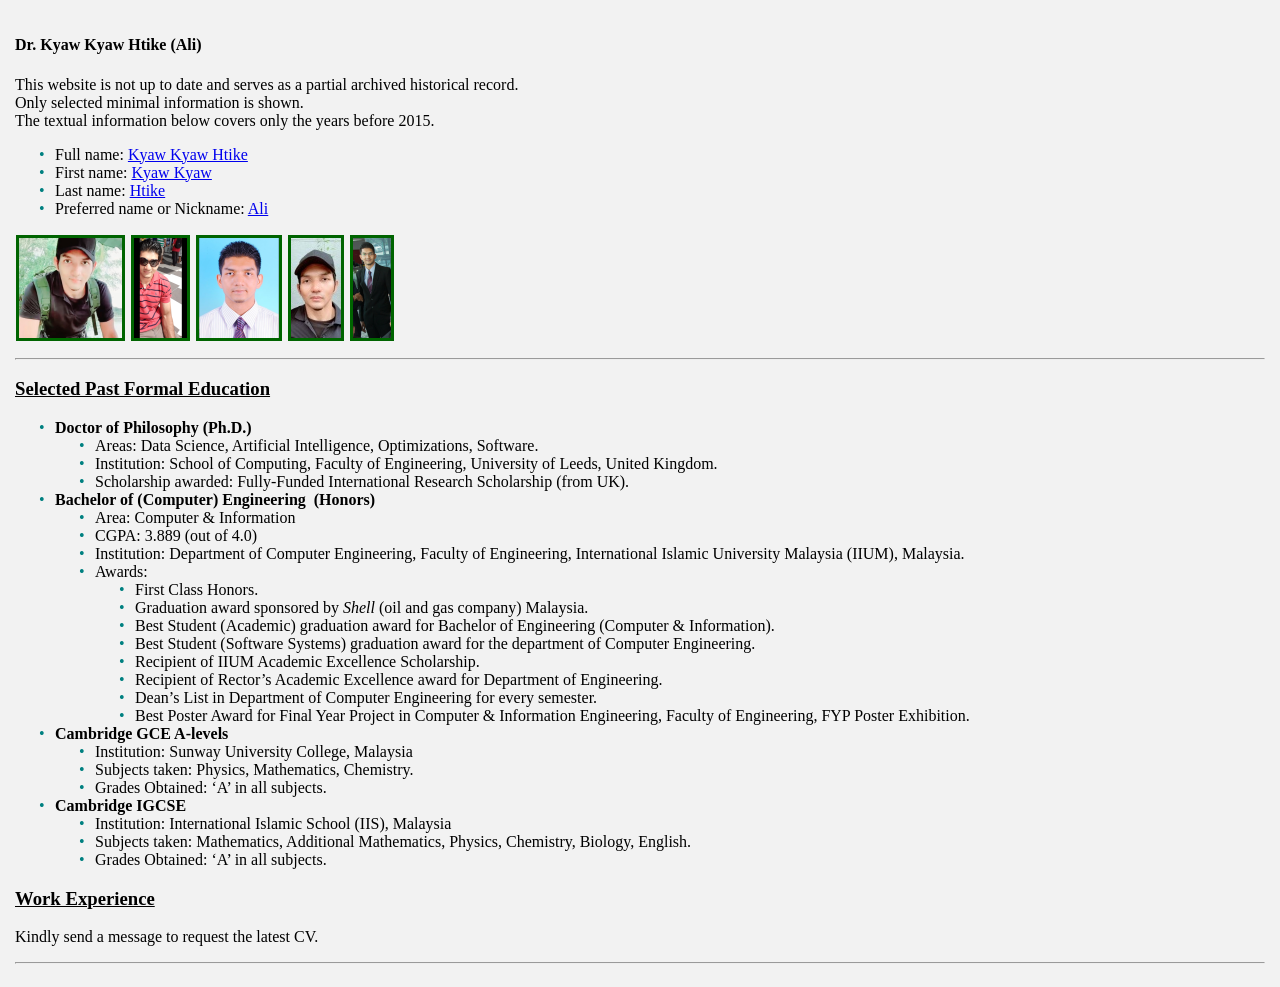
<file: index.html>
<!DOCTYPE html>
<html lang="en">

<head> 
<meta charset="utf-8">
<meta name="description" content="Dr. Kyaw Kyaw Htike (Ali)">
<meta name="keywords" content="Dr. Kyaw Kyaw Htike (Ali), Kyaw Kyaw Htike (Ali), kyaw kyaw htike (ali), kyaw kyaw htike, kyaw, kyaw kyaw, ali kyaw, ali htike, kyaw kyaw htike @ ali, Dr. Kyaw Kyaw Htike @ Ali Abdul Ghafur, Kyaw Kyaw Htike @ Ali Abdul Ghafur, ali abdul ghafur, ali, kyaw ali, kyaw htike">
<meta name="author" content="Dr. Kyaw Kyaw Htike (Ali)">
<!-- <meta name="viewport" content="width=device-width, initial-scale=1, maximum-scale=1, minimum-scale=1, user-scalable=no"/> -->
<meta name="viewport" content="width=device-width, initial-scale=1">
<meta name="google-site-verification" content="thpvAozb0SVJbCjXnMWeZOHb-wgtL_r1iQC6AAhErAg" />
<title>Dr. Kyaw Kyaw Htike (Ali)</title>

<style>
u {
  text-decoration: underline; 
  text-decoration-color: teal; 
  text-decoration-thickness: 2px;
}
h2 {
text-decoration: underline;
}
h3 {
text-decoration: underline;
}
img {
  border: 3px solid darkgreen;
  vertical-align: middle;
  margin: 1px 1px;
}
body {
  padding-top: 7px;
  padding-bottom: 7px;
  padding-left: 7px;
  padding-right: 7px;
  background-color: #F2F2F2;
}
ul {list-style: none}
li::before {content: "•"; color: teal; display: inline-block; width: 1em; margin-left: -1em;}

.cppWebAssembly {
            background-color: black;
            margin: 0px;
            border: 0;
            width: 100%;
            height: 100%;
            overflow: hidden;
            display: block;
            image-rendering: optimizeSpeed;
            image-rendering: -moz-crisp-edges;
            image-rendering: -o-crisp-edges;
            image-rendering: -webkit-optimize-contrast;
            image-rendering: optimize-contrast;
            image-rendering: crisp-edges;
            image-rendering: pixelated;
            -ms-interpolation-mode: nearest-neighbor;
        }
</style>

</head>

<body>

<!-- <p><strong>Dr. Kyaw Kyaw Htike (Ali)</strong></p> -->
<h4>Dr. Kyaw Kyaw Htike (Ali)</h4>
<p>
This website is not up to date and serves as a partial archived historical record.<br>
Only selected minimal information is shown.<br>
The textual information below covers only the years before 2015.
</p>

<!-- <h3 id="name">Name</h3> -->
<!-- <p>Official:</p>
<ul>
  <li>Full: <a href="https://kyaw-kyaw-htike.github.io/" rel="noopener">Kyaw Kyaw Htike</a></li>
  <li>First: <a href="https://kyaw-kyaw-htike.github.io/" rel="noopener">Kyaw Kyaw</a></li>
  <li>Last: <a href="https://kyaw-kyaw-htike.github.io/" rel="noopener">Htike</a></li>
</ul>

<p>Unofficial:</p>
<ul>
  <li>Full: <a href="https://kyaw-kyaw-htike.github.io/" rel="noopener">Ali (bin) Abdul Ghafur</a></li>
  <li>Minimum: <a href="https://kyaw-kyaw-htike.github.io/" rel="noopener">Ali</a></li>
</ul> -->

<ul id="name">
  <li>Full name: <a href="https://kyaw-kyaw-htike.github.io/" rel="noopener">Kyaw Kyaw Htike</a></li>
  <li>First name: <a href="https://kyaw-kyaw-htike.github.io/" rel="noopener">Kyaw Kyaw</a></li>
  <li>Last name: <a href="https://kyaw-kyaw-htike.github.io/" rel="noopener">Htike</a></li>
  <li>Preferred name or Nickname: <a href="https://kyaw-kyaw-htike.github.io/" rel="noopener">Ali</a></li>  
</ul>

<!-- <h3 id="photo">Photo</h3> -->
   
<img id="photo" src="kyaw_kyaw_htike_pic1.png" height="100" alt="Kyaw Kyaw Htike pic1">
<img src="kyaw_kyaw_htike_pic2.png" height="100" alt="Kyaw Kyaw Htike pic2">
<img src="kyaw_kyaw_htike_pic3.png" height="100" alt="Kyaw Kyaw Htike pic3">
<img src="kyaw_kyaw_htike_pic6.jpg" height="100" alt="Kyaw Kyaw Htike pic6">
<img src="kyaw_kyaw_htike_pic7.png" height="100" alt="Kyaw Kyaw Htike pic7">

<p></p>
<hr>

<h3 id="Education" class="anchorHeader">Selected Past Formal Education</h3> 

<ul>
  <li><strong>Doctor of Philosophy (Ph.D.)</strong>
<ul>
  <li>Areas: Data Science, Artificial Intelligence, Optimizations, Software.</li>
  <li>Institution: School of Computing, Faculty of Engineering, University of Leeds, United Kingdom.</li>
  <li>Scholarship awarded: Fully-Funded International Research Scholarship (from UK).</li>
  <!-- <li>Thesis title: “<a href="http://etheses.whiterose.ac.uk/7290/" target="_blank" rel="noopener">Domain adaptation for pedestrian detection</a>”.</li> -->
  <!-- <li>Supervisor: Prof. Dr. <a href="https://scholar.google.com/citations?user=5VJ4YPQAAAAJ&amp;hl=en" target="_blank" rel="noopener">David C. Hogg</a> (Professor of Artificial Intelligence, and Pro-Vice-Chancellor for Research &amp; Innovation).</li>
  <li>Examiners:
<ul>
  <li>Prof. Dr. <a href="https://scholar.google.co.uk/citations?user=XKRrpuUAAAAJ" target="_blank" rel="noopener">James Ferryman</a>, University of Reading, UK.</li>
  <li>Dr. Andy Bulpitt, University of Leeds, UK.</li>
</ul> -->
</li>
</ul>
</li>
  <li><strong>Bachelor of (Computer) Engineering  (Honors)</strong>
<ul>
  <li>Area: Computer &amp; Information</li>
  <li>CGPA: 3.889 (out of 4.0)</li>
  <li>Institution: Department of Computer Engineering, Faculty of Engineering, International Islamic University Malaysia (IIUM), Malaysia.</li>
  <li>Awards:
<ul>
  <li>First Class Honors.</li>
  <li>Graduation award sponsored by <em>Shell</em> (oil and gas company) Malaysia.</li>
  <li>Best Student (Academic) graduation award for Bachelor of Engineering (Computer &amp; Information).</li>
  <li>Best Student (Software Systems) graduation award for the department of Computer Engineering.</li>
  <li>Recipient of IIUM Academic Excellence Scholarship.</li>
  <li>Recipient of Rector’s Academic Excellence award for Department of Engineering.</li>
  <li>Dean’s List in Department of Computer Engineering for every semester.</li>
  <li>Best Poster Award for Final Year Project in Computer &amp; Information Engineering, Faculty of Engineering, FYP Poster Exhibition.</li>
</ul>
</li>
</ul>
</li>
  <li><strong>Cambridge GCE A-levels</strong>
<ul>
  <li>Institution: Sunway University College, Malaysia</li>
  <li>Subjects taken: Physics, Mathematics, Chemistry.</li>
  <li>Grades Obtained: ‘A’ in all subjects.</li>
</ul>
</li>
  <li><strong>Cambridge IGCSE</strong>
<ul>
  <li>Institution: International Islamic School (IIS), Malaysia</li>
  <li>Subjects taken: Mathematics, Additional Mathematics, Physics, Chemistry, Biology, English.</li>
  <li>Grades Obtained: ‘A’ in all subjects.</li>
</ul>
</li>
  <!-- <li><strong>Professional Technologist</strong>
  <ul>
    <li><em>Ts.</em> or <em>P.Tech</em> title</li>
    <li>Malaysia Board of Technologists (MBOT) Malaysia</li>
    <li>He renewed for 3 years, after which he chose to not renew.</li>
  </ul>
  </li> -->
</ul>
  
<h3 id="WorkExperience" class="anchorHeader">Work Experience</h3> 

<p>Kindly send a message to request the latest CV.</p>

<!-- <ul>
  <li>Head of Data Science | Head of Data [Malaysia]</li>
 	<li>Chief Data Scientist [Malaysia / Singapore]</li>
 	<li>Chief Technology Officer (CTO) (Data Software Products & Services) [Malaysia / Singapore]</li>
 	<li>Head of R&amp;D Department (Data, Machine Learning, AI) [Malaysia / Singapore]</li>
 	<li>Senior Research Scientist (Data, Machine Learning, AI) [Malaysia]</li>
 	<li>Assistant Professor (Senior Lecturer) [Malaysia]</li>
 	<li>Research Fellow (Data Science, Machine Learning, AI) [United Kingdom]</li>
 	<li>Postgraduate Researcher (Data Science, Machine Learning, AI) [United Kingdom]</li>
 	<li>Co-Lecturer (Data Science, Machine Learning, AI) [United Kingdom]</li>
 	<li>Research Engineer (Data, Machine Learning, AI) [Malaysia]</li>
 	<li>Software Engineer [Malaysia]</li>
 	<li>Research Assistant (Computer/Electrical Engineering) [Malaysia]</li>
 	<li>Tutor (Computer Engineering) [Malaysia]</li>
 	<li>Grader (Computer Engineering) [Malaysia]</li>
</ul> -->

<script>
document.addEventListener('contextmenu', event => event.preventDefault());
</script>

<hr>
<!-- <h1 id="DataVisualization" class="anchorHeader">Selected Data Visualizations</h1>    -->

<!-- <canvas class="cppWebAssembly" id="canvas" oncontextmenu="event.preventDefault()"></canvas>
<script type='text/javascript'>
  var Module = {
    preRun: [],
    postRun: [],
    print: (function() {
        return function(text) {
            text = Array.prototype.slice.call(arguments).join(' ');
            console.log(text);
        };
    })(),
    printErr: function(text) {
        text = Array.prototype.slice.call(arguments).join(' ');
        console.error(text);
    },
    canvas: (function() {
        var canvas = document.getElementById('canvas');
        //canvas.addEventListener("webglcontextlost", function(e) { alert('FIXME: WebGL context lost, please reload the page'); e.preventDefault(); }, false);
        return canvas;
    })(),
    setStatus: function(text) {
        console.log("status: " + text);
    },
    monitorRunDependencies: function(left) {
        // no run dependencies to log
    }
  };
  window.onerror = function() {
    console.log("onerror: " + event);
  };
</script>
<script async type="text/javascript" src="index.js"></script> -->

</body>

</html>
</file>
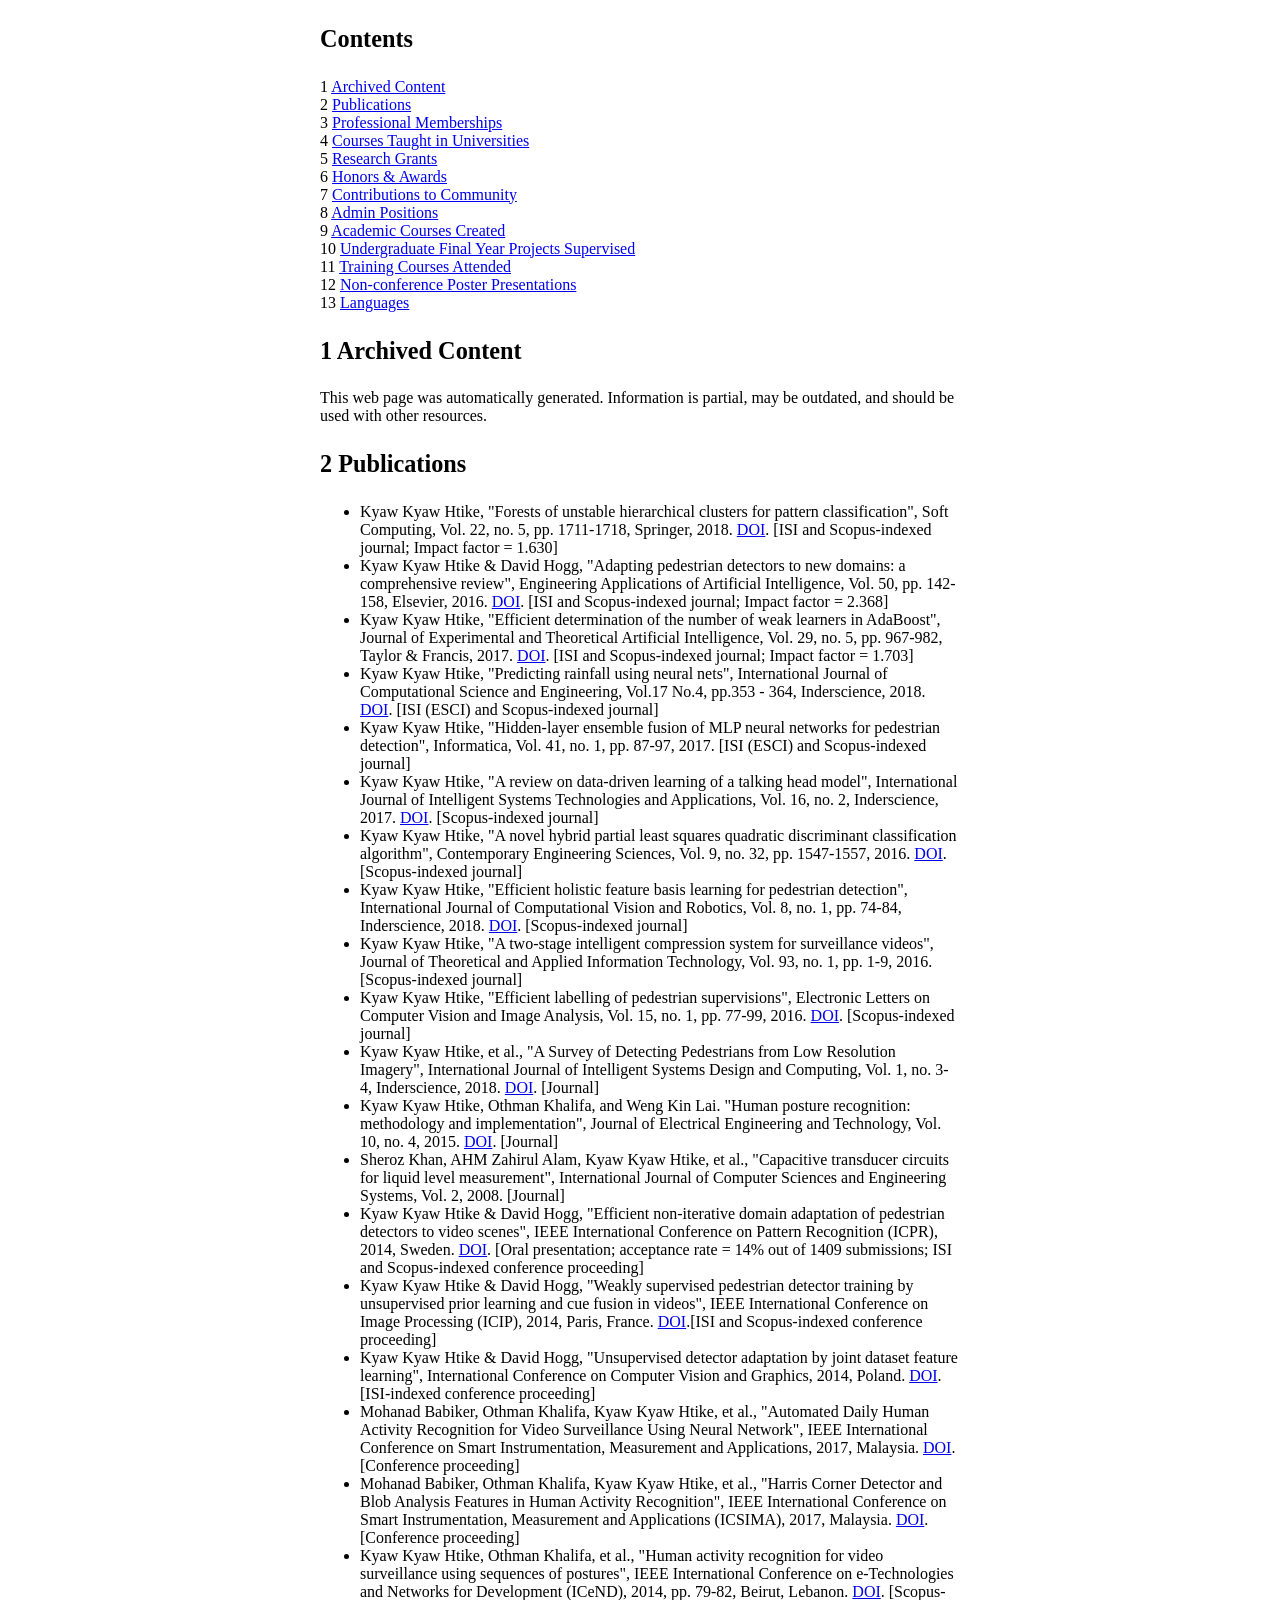
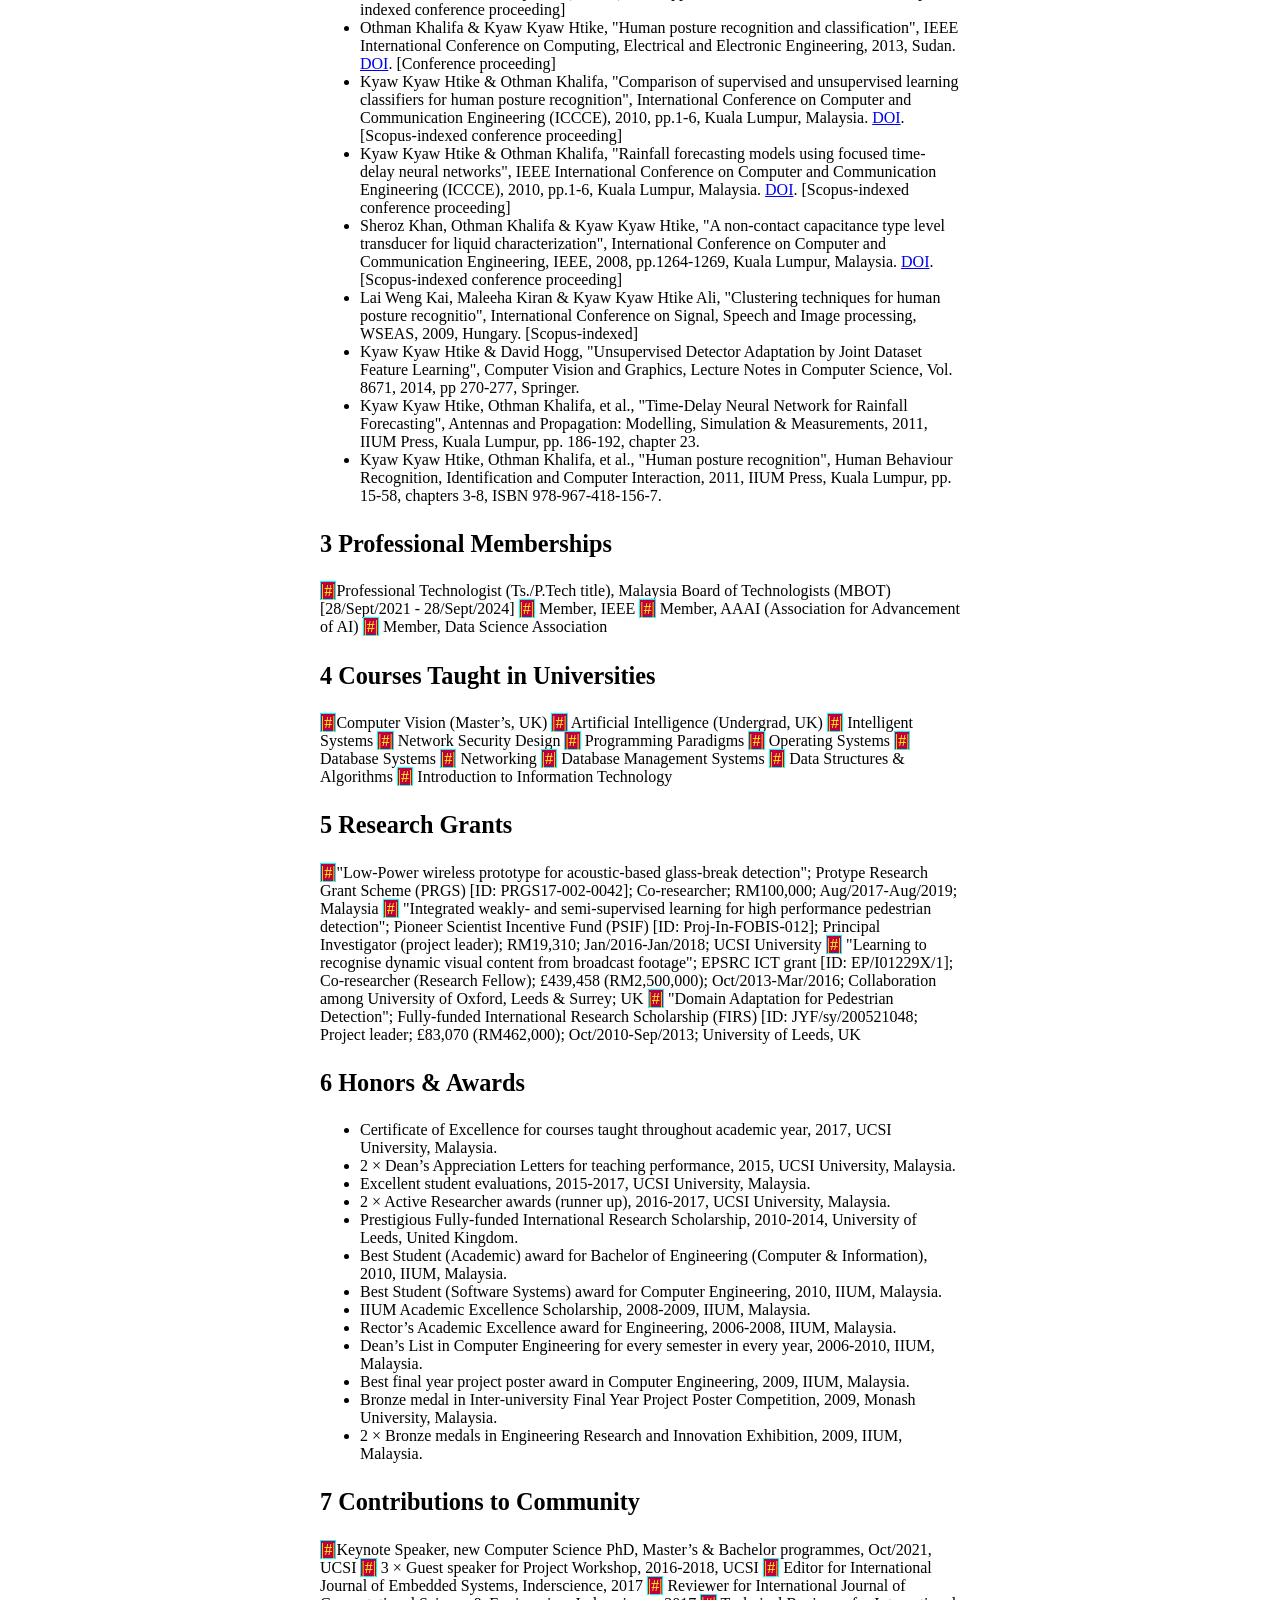
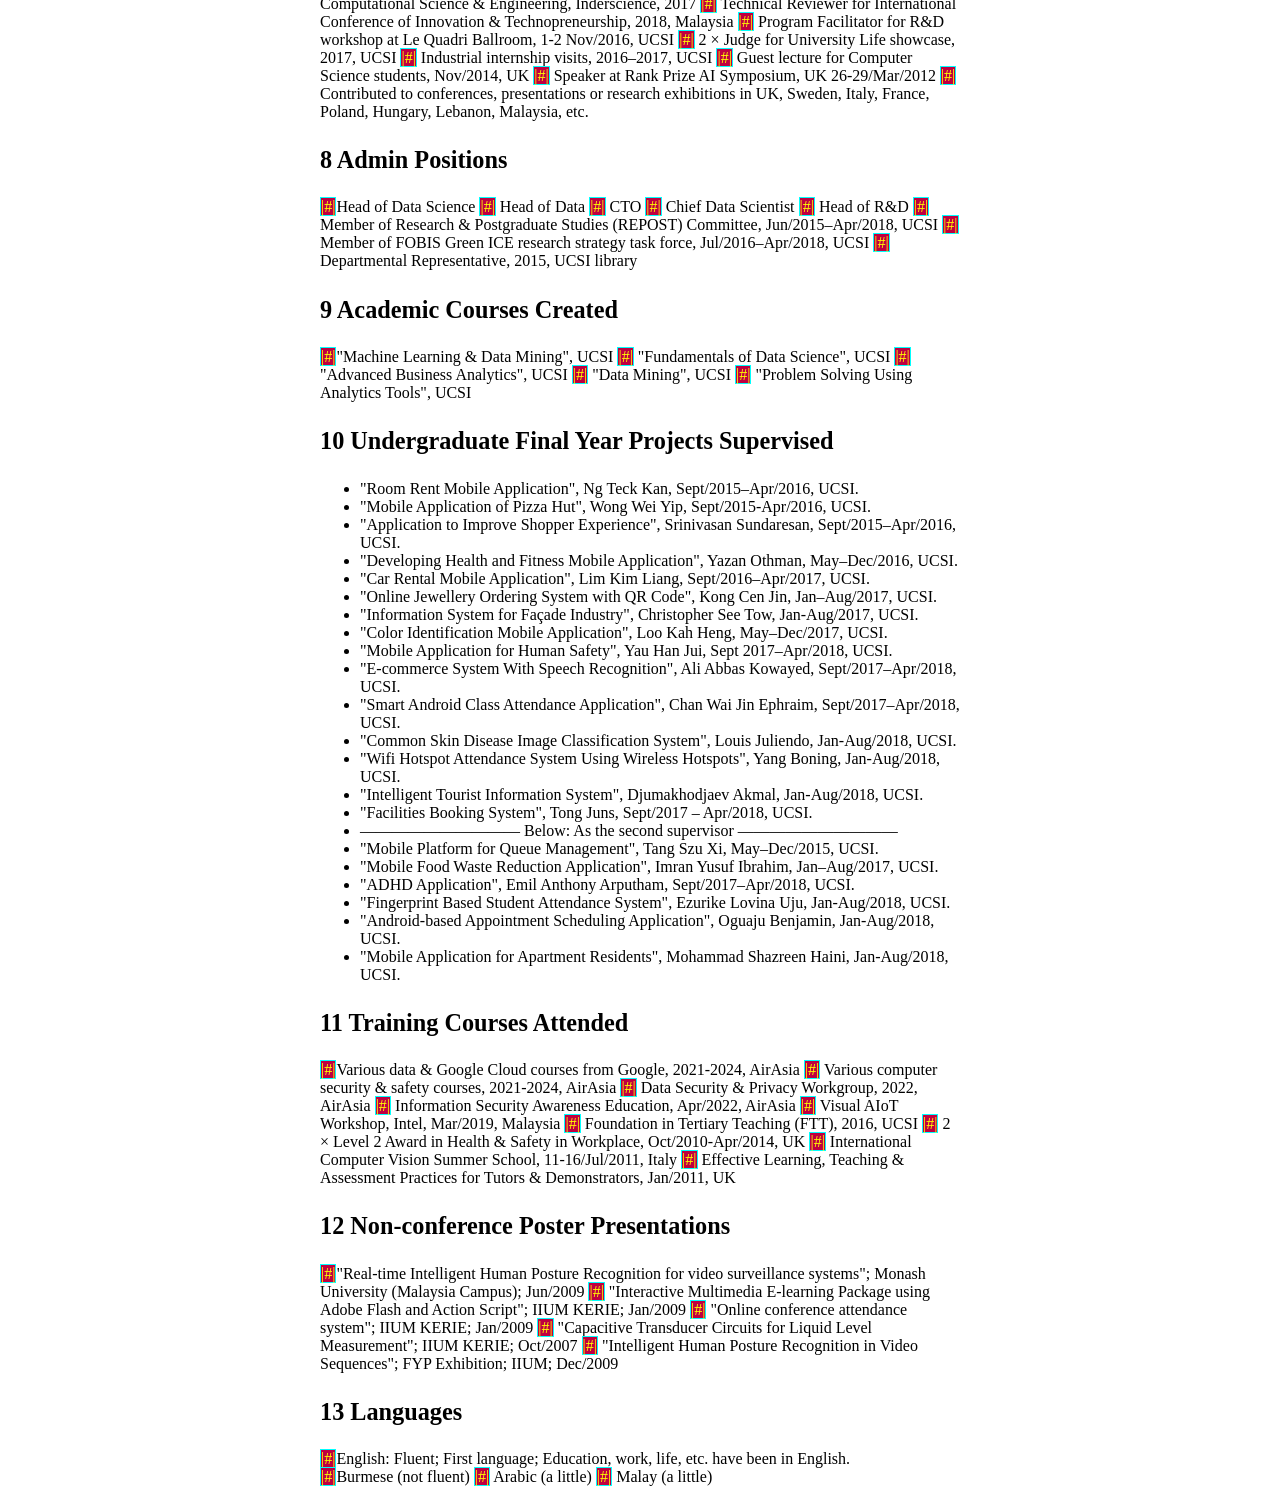
<file: cvext.html>
<!DOCTYPE html> 
<html lang='en-US' xml:lang='en-US'> 
<head><title></title> 
<meta charset='utf-8' /> 
<meta content='TeX4ht (https://tug.org/tex4ht/)' name='generator' /> 
<meta content='width=device-width,initial-scale=1' name='viewport' /> 
<style type='text/css'>
<!--   
/* start css.sty */
p{margin-top:0;margin-bottom:0}
p.indent{text-indent:0;}
p + p{margin-top:1em;}
p + div, p + pre {margin-top:1em;}
div + p, pre + p {margin-top:1em;}
a { overflow-wrap: break-word; word-wrap: break-word; word-break: break-word; hyphens: auto; }
@media print {div.crosslinks {visibility:hidden;}}
table.tabular{border-collapse: collapse; border-spacing: 0;}
a img { border-top: 0; border-left: 0; border-right: 0; }
center { margin-top:1em; margin-bottom:1em; }
td center { margin-top:0em; margin-bottom:0em; }
.Canvas { position:relative; }
img.math{vertical-align:middle;}
div.par-math-display, div.math-display{text-align:center;}
body{ margin:1em auto; max-width:80ch; padding:0 .62em; }
h1,h2,h3,h4,h5 { line-height:1.2; }
@media print{ body{ max-width:none } }
.partHead, .likepartHead { font-size: 2em; }
.chapterHead, .likechapterHead { font-size: 1.7411em; }
.sectionHead, .likesectionHead { font-size: 1.5157em; }
.subsectionHead, .likesubsectionHead { font-size: 1.3195em; }
.subsubsectionHead, .likesubsubsectionHead { font-size: 1.1487em; }
 @media (prefers-color-scheme: dark) { img[src^="2025010901_CV_DrKyawKyaw_extWeb"]{filter: invert(1); } } 
li p.indent { text-indent: 0em }
li p:first-child{ margin-top:0em; }
li p:last-child, li div:last-child { margin-bottom:0.5em; }
li p:first-child{ margin-bottom:0; }
li p~ul:last-child, li p~ol:last-child{ margin-bottom:0.5em; }
.enumerate1 {list-style-type:decimal;}
.enumerate2 {list-style-type:lower-alpha;}
.enumerate3 {list-style-type:lower-roman;}
.enumerate4 {list-style-type:upper-alpha;}
div.newtheorem { margin-bottom: 2em; margin-top: 2em;}
div.newtheorem .head{font-weight: bold;}
.obeylines-h,.obeylines-v {white-space: nowrap; }
div.obeylines-v p { margin-top:0; margin-bottom:0; }
.overline{ text-decoration:overline; }
.overline img{ border-top: 1px solid black; }
td.displaylines {text-align:center; white-space:nowrap;}
.centerline {text-align:center;}
.rightline {text-align:right;}
pre.verbatim {font-family: monospace,monospace; text-align:left; clear:both; }
.fbox {padding-left:3.0pt; padding-right:3.0pt; text-indent:0pt; border:solid black 0.4pt; }
div.fbox {display:table}
div.center div.fbox {text-align:center; clear:both; padding-left:3.0pt; padding-right:3.0pt; text-indent:0pt; border:solid black 0.4pt; }
div.minipage{width:100%;}
div.center, div.center div.center {text-align: center; margin-left:1em; margin-right:1em;}
div.center div {text-align: left;}
div.flushright, div.flushright div.flushright {text-align: right;}
div.flushright div {text-align: left;}
div.flushleft {text-align: left;}
.underline{ text-decoration:underline; }
.underline img{ border-bottom: 1px solid black; margin-bottom:1pt; }
.framebox-c, .framebox-l, .framebox-r { padding-left:3.0pt; padding-right:3.0pt; text-indent:0pt; border:solid black 0.4pt; }
.framebox-c {text-align:center;}
.framebox-l {text-align:left;}
.framebox-r {text-align:right;}
span.thank-mark{ vertical-align: super }
span.footnote-mark sup.textsuperscript, span.footnote-mark a sup.textsuperscript{ font-size:80%; }
div.tabular, div.center div.tabular {text-align: center; margin-top:0.5em; margin-bottom:0.5em; }
table.tabular td p{margin-top:0em;}
table.tabular {margin-left: auto; margin-right: auto;}
td p:first-child{ margin-top:0em; }
td p:last-child{ margin-bottom:0em; }
div.td00{ margin-left:0pt; margin-right:0pt; }
div.td01{ margin-left:0pt; margin-right:5pt; }
div.td10{ margin-left:5pt; margin-right:0pt; }
div.td11{ margin-left:5pt; margin-right:5pt; }
table[rules] {border-left:solid black 0.4pt; border-right:solid black 0.4pt; }
td.td00{ padding-left:0pt; padding-right:0pt; }
td.td01{ padding-left:0pt; padding-right:5pt; }
td.td10{ padding-left:5pt; padding-right:0pt; }
td.td11{ padding-left:5pt; padding-right:5pt; }
table[rules] {border-left:solid black 0.4pt; border-right:solid black 0.4pt; }
.hline hr, .cline hr{ height : 0px; margin:0px; }
.hline td, .cline td{ padding: 0; }
.hline hr, .cline hr{border:none;border-top:1px solid black;}
.hline {border-top: 1px solid black;}
.hline + .vspace:last-child{display:none;}
.hline:first-child{border-bottom:1px solid black;border-top:none;}
.tabbing-right {text-align:right;}
div.float, div.figure {margin-left: auto; margin-right: auto;}
div.float img {text-align:center;}
div.figure img {text-align:center;}
.marginpar,.reversemarginpar {width:20%; float:right; text-align:left; margin-left:auto; margin-top:0.5em; font-size:85%; text-decoration:underline;}
.marginpar p,.reversemarginpar p{margin-top:0.4em; margin-bottom:0.4em;}
.reversemarginpar{float:left;}
table.equation {width:100%;}
.equation td{text-align:center; }
td.equation { margin-top:1em; margin-bottom:1em; } 
td.equation-label { width:5%; text-align:center; }
td.eqnarray4 { width:5%; white-space: normal; }
td.eqnarray2 { width:5%; }
table.eqnarray-star, table.eqnarray {width:100%;}
div.eqnarray{text-align:center;}
div.array {text-align:center;}
div.pmatrix {text-align:center;}
table.pmatrix {width:100%;}
span.pmatrix img{vertical-align:middle;}
div.pmatrix {text-align:center;}
table.pmatrix {width:100%;}
span.bar-css {text-decoration:overline;}
img.cdots{vertical-align:middle;}
.partToc a, .partToc, .likepartToc a, .likepartToc {line-height: 200%; font-weight:bold; font-size:110%;}
.index-item, .index-subitem, .index-subsubitem {display:block}
div.caption {text-indent:-2em; margin-left:3em; margin-right:1em; text-align:left;}
div.caption span.id{font-weight: bold; white-space: nowrap; }
h1.partHead{text-align: center}
p.bibitem { text-indent: -2em; margin-left: 2em; margin-top:0.6em; margin-bottom:0.6em; }
p.bibitem-p { text-indent: 0em; margin-left: 2em; margin-top:0.6em; margin-bottom:0.6em; }
.subsubsectionHead, .likesubsubsectionHead { font-size: 1em; }
.paragraphHead, .likeparagraphHead { margin-top:2em; font-weight: bold;}
.subparagraphHead, .likesubparagraphHead { font-weight: bold;}
.verse{white-space:nowrap; margin-left:2em}
div.maketitle {text-align:center;}
h2.titleHead{text-align:center;}
div.maketitle{ margin-bottom: 2em; }
div.author, div.date {text-align:center;}
div.thanks{text-align:left; margin-left:10%; font-size:85%; font-style:italic; }
div.author{white-space: nowrap;}
div.abstract p {margin-left:5%; margin-right:5%;}
div.abstract {width:100%;}
.abstracttitle{text-align:center;margin-bottom:1em;}
.subsectionToc, .likesubsectionToc {margin-left:1em;}
.subsubsectionToc, .likesubsubsectionToc {margin-left:2em;}
.paragraphToc, .likeparagraphToc {margin-left:3em;}
.subparagraphToc, .likesubparagraphToc {margin-left:4em;}
figure.float, div.figure {margin-left: auto; margin-right: auto;}
figure.figure {text-align:center;}
figcaption.caption {text-indent:-2em; margin-left:3em; margin-right:1em; text-align:center;}
figcaption.caption span.id{font-weight: bold; white-space: nowrap; }
p + figcaption, img + figcaption{margin-top: 1em;}
.abstract{margin:1em;}
dl.enumerate-enumitem{display:grid; grid-template-columns: 3ch 1fr; align-items: top; row-gap:1ch;}
div.tabular, div.center div.tabular {text-align: center; margin-top:0.5em; margin-bottom:0.5em; }
table.tabular td p{margin-top:0em;}
table.tabular {margin-left: auto; margin-right: auto;}
td p:first-child{ margin-top:0em; }
td p:last-child{ margin-bottom:0em; }
div.td00{ margin-left:0pt; margin-right:0pt; }
div.td01{ margin-left:0pt; margin-right:5pt; }
div.td10{ margin-left:5pt; margin-right:0pt; }
div.td11{ margin-left:5pt; margin-right:5pt; }
table[rules] {border-left:solid black 0.4pt; border-right:solid black 0.4pt; }
td.td00{ padding-left:0pt; padding-right:0pt; }
td.td01{ padding-left:0pt; padding-right:5pt; }
td.td10{ padding-left:5pt; padding-right:0pt; }
td.td11{ padding-left:5pt; padding-right:5pt; }
table[rules] {border-left:solid black 0.4pt; border-right:solid black 0.4pt; }
.hline hr, .cline hr{ height : 0px; margin:0px; }
.hline td, .cline td{ padding: 0; }
.hline hr, .cline hr{border:none;border-top:1px solid black;}
.hline {border-top: 1px solid black;}
.hline + .vspace:last-child{display:none;}
.hline:first-child{border-bottom:1px solid black;border-top:none;}
div.array {text-align:center;}
.rotatebox{display: inline-block;}
#colorbox1{border: solid 1px #00FFFF;}
#colorbox1{background-color: #BF0040;}
span#textcolor2{color:#FFFF00}
#colorbox3{border: solid 1px #00FFFF;}
#colorbox3{background-color: #BF0040;}
span#textcolor4{color:#FFFF00}
#colorbox5{border: solid 1px #00FFFF;}
#colorbox5{background-color: #BF0040;}
span#textcolor6{color:#FFFF00}
#colorbox7{border: solid 1px #00FFFF;}
#colorbox7{background-color: #BF0040;}
span#textcolor8{color:#FFFF00}
#colorbox9{border: solid 1px #00FFFF;}
#colorbox9{background-color: #BF0040;}
span#textcolor10{color:#FFFF00}
#colorbox11{border: solid 1px #00FFFF;}
#colorbox11{background-color: #BF0040;}
span#textcolor12{color:#FFFF00}
#colorbox13{border: solid 1px #00FFFF;}
#colorbox13{background-color: #BF0040;}
span#textcolor14{color:#FFFF00}
#colorbox15{border: solid 1px #00FFFF;}
#colorbox15{background-color: #BF0040;}
span#textcolor16{color:#FFFF00}
#colorbox17{border: solid 1px #00FFFF;}
#colorbox17{background-color: #BF0040;}
span#textcolor18{color:#FFFF00}
#colorbox19{border: solid 1px #00FFFF;}
#colorbox19{background-color: #BF0040;}
span#textcolor20{color:#FFFF00}
#colorbox21{border: solid 1px #00FFFF;}
#colorbox21{background-color: #BF0040;}
span#textcolor22{color:#FFFF00}
#colorbox23{border: solid 1px #00FFFF;}
#colorbox23{background-color: #BF0040;}
span#textcolor24{color:#FFFF00}
#colorbox25{border: solid 1px #00FFFF;}
#colorbox25{background-color: #BF0040;}
span#textcolor26{color:#FFFF00}
#colorbox27{border: solid 1px #00FFFF;}
#colorbox27{background-color: #BF0040;}
span#textcolor28{color:#FFFF00}
#colorbox29{border: solid 1px #00FFFF;}
#colorbox29{background-color: #BF0040;}
span#textcolor30{color:#FFFF00}
#colorbox31{border: solid 1px #00FFFF;}
#colorbox31{background-color: #BF0040;}
span#textcolor32{color:#FFFF00}
#colorbox33{border: solid 1px #00FFFF;}
#colorbox33{background-color: #BF0040;}
span#textcolor34{color:#FFFF00}
#colorbox35{border: solid 1px #00FFFF;}
#colorbox35{background-color: #BF0040;}
span#textcolor36{color:#FFFF00}
#colorbox37{border: solid 1px #00FFFF;}
#colorbox37{background-color: #BF0040;}
span#textcolor38{color:#FFFF00}
#colorbox39{border: solid 1px #00FFFF;}
#colorbox39{background-color: #BF0040;}
span#textcolor40{color:#FFFF00}
#colorbox41{border: solid 1px #00FFFF;}
#colorbox41{background-color: #BF0040;}
span#textcolor42{color:#FFFF00}
#colorbox43{border: solid 1px #00FFFF;}
#colorbox43{background-color: #BF0040;}
span#textcolor44{color:#FFFF00}
#colorbox45{border: solid 1px #00FFFF;}
#colorbox45{background-color: #BF0040;}
span#textcolor46{color:#FFFF00}
#colorbox47{border: solid 1px #00FFFF;}
#colorbox47{background-color: #BF0040;}
span#textcolor48{color:#FFFF00}
#colorbox49{border: solid 1px #00FFFF;}
#colorbox49{background-color: #BF0040;}
span#textcolor50{color:#FFFF00}
#colorbox51{border: solid 1px #00FFFF;}
#colorbox51{background-color: #BF0040;}
span#textcolor52{color:#FFFF00}
#colorbox53{border: solid 1px #00FFFF;}
#colorbox53{background-color: #BF0040;}
span#textcolor54{color:#FFFF00}
#colorbox55{border: solid 1px #00FFFF;}
#colorbox55{background-color: #BF0040;}
span#textcolor56{color:#FFFF00}
#colorbox57{border: solid 1px #00FFFF;}
#colorbox57{background-color: #BF0040;}
span#textcolor58{color:#FFFF00}
#colorbox59{border: solid 1px #00FFFF;}
#colorbox59{background-color: #BF0040;}
span#textcolor60{color:#FFFF00}
#colorbox61{border: solid 1px #00FFFF;}
#colorbox61{background-color: #BF0040;}
span#textcolor62{color:#FFFF00}
#colorbox63{border: solid 1px #00FFFF;}
#colorbox63{background-color: #BF0040;}
span#textcolor64{color:#FFFF00}
#colorbox65{border: solid 1px #00FFFF;}
#colorbox65{background-color: #BF0040;}
span#textcolor66{color:#FFFF00}
#colorbox67{border: solid 1px #00FFFF;}
#colorbox67{background-color: #BF0040;}
span#textcolor68{color:#FFFF00}
#colorbox69{border: solid 1px #00FFFF;}
#colorbox69{background-color: #BF0040;}
span#textcolor70{color:#FFFF00}
#colorbox71{border: solid 1px #00FFFF;}
#colorbox71{background-color: #BF0040;}
span#textcolor72{color:#FFFF00}
#colorbox73{border: solid 1px #00FFFF;}
#colorbox73{background-color: #BF0040;}
span#textcolor74{color:#FFFF00}
#colorbox75{border: solid 1px #00FFFF;}
#colorbox75{background-color: #BF0040;}
span#textcolor76{color:#FFFF00}
#colorbox77{border: solid 1px #00FFFF;}
#colorbox77{background-color: #BF0040;}
span#textcolor78{color:#FFFF00}
#colorbox79{border: solid 1px #00FFFF;}
#colorbox79{background-color: #BF0040;}
span#textcolor80{color:#FFFF00}
#colorbox81{border: solid 1px #00FFFF;}
#colorbox81{background-color: #BF0040;}
span#textcolor82{color:#FFFF00}
#colorbox83{border: solid 1px #00FFFF;}
#colorbox83{background-color: #BF0040;}
span#textcolor84{color:#FFFF00}
#colorbox85{border: solid 1px #00FFFF;}
#colorbox85{background-color: #BF0040;}
span#textcolor86{color:#FFFF00}
#colorbox87{border: solid 1px #00FFFF;}
#colorbox87{background-color: #BF0040;}
span#textcolor88{color:#FFFF00}
#colorbox89{border: solid 1px #00FFFF;}
#colorbox89{background-color: #BF0040;}
span#textcolor90{color:#FFFF00}
#colorbox91{border: solid 1px #00FFFF;}
#colorbox91{background-color: #BF0040;}
span#textcolor92{color:#FFFF00}
#colorbox93{border: solid 1px #00FFFF;}
#colorbox93{background-color: #BF0040;}
span#textcolor94{color:#FFFF00}
#colorbox95{border: solid 1px #00FFFF;}
#colorbox95{background-color: #BF0040;}
span#textcolor96{color:#FFFF00}
#colorbox97{border: solid 1px #00FFFF;}
#colorbox97{background-color: #BF0040;}
span#textcolor98{color:#FFFF00}
#colorbox99{border: solid 1px #00FFFF;}
#colorbox99{background-color: #BF0040;}
span#textcolor100{color:#FFFF00}
#colorbox101{border: solid 1px #00FFFF;}
#colorbox101{background-color: #BF0040;}
span#textcolor102{color:#FFFF00}
#colorbox103{border: solid 1px #00FFFF;}
#colorbox103{background-color: #BF0040;}
span#textcolor104{color:#FFFF00}
#colorbox105{border: solid 1px #00FFFF;}
#colorbox105{background-color: #BF0040;}
span#textcolor106{color:#FFFF00}
#colorbox107{border: solid 1px #00FFFF;}
#colorbox107{background-color: #BF0040;}
span#textcolor108{color:#FFFF00}
#colorbox109{border: solid 1px #00FFFF;}
#colorbox109{background-color: #BF0040;}
span#textcolor110{color:#FFFF00}
#colorbox111{border: solid 1px #00FFFF;}
#colorbox111{background-color: #BF0040;}
span#textcolor112{color:#FFFF00}
#colorbox113{border: solid 1px #00FFFF;}
#colorbox113{background-color: #BF0040;}
span#textcolor114{color:#FFFF00}
#colorbox115{border: solid 1px #00FFFF;}
#colorbox115{background-color: #BF0040;}
span#textcolor116{color:#FFFF00}
#colorbox117{border: solid 1px #00FFFF;}
#colorbox117{background-color: #BF0040;}
span#textcolor118{color:#FFFF00}
#colorbox119{border: solid 1px #00FFFF;}
#colorbox119{background-color: #BF0040;}
span#textcolor120{color:#FFFF00}
#colorbox121{border: solid 1px #00FFFF;}
#colorbox121{background-color: #BF0040;}
span#textcolor122{color:#FFFF00}
/* end css.sty */

  -->
</style> 
<meta content='2025010901_CV_DrKyawKyaw_extWeb.tex' name='src' /> 
</head><body>
   <h3 class='likesectionHead' id='contents'><a id='x1-1000'></a>Contents</h3>
   <div class='tableofcontents'>
   <span class='sectionToc'>1 <a href='#archived-content' id='QQ2-1-2'>Archived Content</a></span>
<br />   <span class='sectionToc'>2 <a href='#publications' id='QQ2-1-3'>Publications</a></span>
<br />   <span class='sectionToc'>3 <a href='#professional-memberships' id='QQ2-1-4'>Professional Memberships</a></span>
<br />   <span class='sectionToc'>4 <a href='#courses-taught-in-universities' id='QQ2-1-5'>Courses Taught in Universities</a></span>
<br />   <span class='sectionToc'>5 <a href='#research-grants' id='QQ2-1-6'>Research Grants</a></span>
<br />   <span class='sectionToc'>6 <a href='#honors-awards' id='QQ2-1-7'>Honors &amp; Awards</a></span>
<br />   <span class='sectionToc'>7 <a href='#contributions-to-community' id='QQ2-1-8'>Contributions to Community</a></span>
<br />   <span class='sectionToc'>8 <a href='#admin-positions' id='QQ2-1-9'>Admin Positions</a></span>
<br />   <span class='sectionToc'>9 <a href='#academic-courses-created' id='QQ2-1-10'>Academic Courses Created</a></span>
<br />   <span class='sectionToc'>10 <a href='#undergraduate-final-year-projects-supervised' id='QQ2-1-11'>Undergraduate Final Year Projects Supervised</a></span>
<br />   <span class='sectionToc'>11 <a href='#training-courses-attended' id='QQ2-1-12'>Training Courses Attended</a></span>
<br />   <span class='sectionToc'>12 <a href='#nonconference-poster-presentations' id='QQ2-1-13'>Non-conference Poster Presentations</a></span>
<br />   <span class='sectionToc'>13 <a href='#languages' id='QQ2-1-14'>Languages</a></span>
   </div>
<!-- l. 11 --><p class='noindent'>
</p>
   <h3 class='sectionHead' id='archived-content'><span class='titlemark'>1    </span> <a id='x1-20001'></a>Archived Content</h3>
<!-- l. 12 --><p class='noindent'>This web page was automatically generated. Information is partial, may be outdated, and should be used with other
resources.
</p><!-- l. 14 --><p class='noindent'>
</p>
   <h3 class='sectionHead' id='publications'><span class='titlemark'>2    </span> <a id='x1-30002'></a>Publications</h3>
     <ul class='itemize1'>
     <li class='itemize'><span class='ec-qplb-'>Kyaw Kyaw Htike</span>, "Forests of unstable hierarchical clusters for pattern classification", <span class='ec-qplri-'>Soft Computing</span>, Vol. 22,
     no. 5, pp. 1711-1718, Springer, 2018. <a href='https://doi.org/10.1007/s00500-016-2434-1'>DOI</a>. [ISI and Scopus-indexed journal; Impact factor = 1.630]
     </li>
     <li class='itemize'><span class='ec-qplb-'>Kyaw  Kyaw  Htike  </span>&amp;  David  Hogg,  "Adapting  pedestrian  detectors  to  new  domains:  a  comprehensive
     review",  <span class='ec-qplri-'>Engineering  Applications  of  Artificial  Intelligence</span>,  Vol.  50,  pp.  142-158,  Elsevier,  2016.  <a href='https://doi.org/10.1016/j.engappai.2016.01.029'>DOI</a>.  [ISI  and
     Scopus-indexed journal; Impact factor = 2.368]
     </li>
     <li class='itemize'><span class='ec-qplb-'>Kyaw  Kyaw  Htike</span>,  "Efficient  determination  of  the  number  of  weak  learners  in  AdaBoost",  <span class='ec-qplri-'>Journal  of
     Experimental and Theoretical Artificial Intelligence</span>, Vol. 29, no. 5, pp. 967-982, Taylor &amp; Francis, 2017. <a href='https://doi.org/10.1080/0952813X.2016.1266038'>DOI</a>. [ISI
     and Scopus-indexed journal; Impact factor = 1.703]
     </li>
     <li class='itemize'><span class='ec-qplb-'>Kyaw Kyaw Htike</span>, "Predicting rainfall using neural nets", <span class='ec-qplri-'>International Journal of Computational Science and
     Engineering</span>, Vol.17 No.4, pp.353 - 364, Inderscience, 2018. <a href='https://doi.org/10.1504/IJCSE.2018.10017302'>DOI</a>. [ISI (ESCI) and Scopus-indexed journal]
     </li>
     <li class='itemize'><span class='ec-qplb-'>Kyaw  Kyaw  Htike</span>,  "Hidden-layer  ensemble  fusion  of  MLP  neural  networks  for  pedestrian  detection",
     <span class='ec-qplri-'>Informatica</span>, Vol. 41, no. 1, pp. 87-97, 2017. [ISI (ESCI) and Scopus-indexed journal]
                                                                                                
                                                                                                
     </li>
     <li class='itemize'><span class='ec-qplb-'>Kyaw Kyaw Htike</span>, "A review on data-driven learning of a talking head model", <span class='ec-qplri-'>International Journal of Intelligent
     Systems Technologies and Applications</span>, Vol. 16, no. 2, Inderscience, 2017. <a href='https://doi.org/10.1504/IJISTA.2017.084239'>DOI</a>. [Scopus-indexed journal]
     </li>
     <li class='itemize'><span class='ec-qplb-'>Kyaw  Kyaw  Htike</span>,  "A  novel  hybrid  partial  least  squares  quadratic  discriminant  classification  algorithm",
     <span class='ec-qplri-'>Contemporary Engineering Sciences</span>, Vol. 9, no. 32, pp. 1547-1557, 2016. <a href='https://doi.org/10.12988/ces.2016.69153'>DOI</a>. [Scopus-indexed journal]
     </li>
     <li class='itemize'><span class='ec-qplb-'>Kyaw Kyaw Htike</span>, "Efficient holistic feature basis learning for pedestrian detection", <span class='ec-qplri-'>International Journal of
     Computational Vision and Robotics</span>, Vol. 8, no. 1, pp. 74-84, Inderscience, 2018. <a href='https://doi.org/10.1504/IJCVR.2018.090017'>DOI</a>. [Scopus-indexed journal]
     </li>
     <li class='itemize'><span class='ec-qplb-'>Kyaw Kyaw Htike</span>, "A two-stage intelligent compression system for surveillance videos", <span class='ec-qplri-'>Journal of Theoretical
     and Applied Information Technology</span>, Vol. 93, no. 1, pp. 1-9, 2016. [Scopus-indexed journal]
     </li>
     <li class='itemize'><span class='ec-qplb-'>Kyaw Kyaw Htike</span>, "Efficient labelling of pedestrian supervisions", <span class='ec-qplri-'>Electronic Letters on Computer Vision and
     Image Analysis</span>, Vol. 15, no. 1, pp. 77-99, 2016. <a href='https://doi.org/10.5565/rev/elcvia.881'>DOI</a>. [Scopus-indexed journal]
     </li>
     <li class='itemize'><span class='ec-qplb-'>Kyaw  Kyaw  Htike</span>,  <span class='ec-qplri-'>et  al</span>.,  "A  Survey  of  Detecting  Pedestrians  from  Low  Resolution  Imagery",  <span class='ec-qplri-'>International
     Journal of Intelligent Systems Design and Computing</span>, Vol. 1, no. 3-4, Inderscience, 2018. <a href='https://doi.org/10.1504/IJISDC.2017.090877'>DOI</a>. [Journal]
     </li>
     <li class='itemize'><span class='ec-qplb-'>Kyaw  Kyaw  Htike</span>,  Othman  Khalifa,  and  Weng  Kin  Lai.  "Human  posture  recognition:  methodology  and
     implementation", <span class='ec-qplri-'>Journal of Electrical Engineering and Technology</span>, Vol. 10, no. 4, 2015. <a href='https://doi.org/10.5370/JEET.2015.10.4.1910'>DOI</a>. [Journal]
     </li>
     <li class='itemize'>Sheroz Khan, AHM Zahirul Alam, <span class='ec-qplb-'>Kyaw Kyaw Htike</span>, <span class='ec-qplri-'>et al</span>., "Capacitive transducer circuits for liquid level
     measurement", <span class='ec-qplri-'>International Journal of Computer Sciences and Engineering Systems</span>, Vol. 2, 2008. [Journal]
     </li>
     <li class='itemize'><span class='ec-qplb-'>Kyaw Kyaw Htike </span>&amp; David Hogg, "Efficient non-iterative domain adaptation of pedestrian detectors to video
     scenes", <span class='ec-qplri-'>IEEE International Conference on Pattern Recognition (ICPR)</span>, 2014, Sweden. <a href='https://doi.org/10.1109/ICPR.2014.123'>DOI</a>. [Oral presentation;
     acceptance rate = 14% out of 1409 submissions; ISI and Scopus-indexed conference proceeding]
     </li>
     <li class='itemize'><span class='ec-qplb-'>Kyaw Kyaw Htike </span>&amp; David Hogg, "Weakly supervised pedestrian detector training by unsupervised prior
     learning and cue fusion in videos", <span class='ec-qplri-'>IEEE International Conference on Image Processing (ICIP)</span>, 2014, Paris, France.
     <a href='https://doi.org/10.1109/ICIP.2014.7025474'>DOI</a>.[ISI and Scopus-indexed conference proceeding]
     </li>
     <li class='itemize'><span class='ec-qplb-'>Kyaw  Kyaw  Htike  </span>&amp;  David  Hogg,  "Unsupervised  detector  adaptation  by  joint  dataset  feature  learning",
     <span class='ec-qplri-'>International   Conference   on   Computer   Vision   and   Graphics</span>,   2014,   Poland.   <a href='https://doi.org/10.1007/978-3-319-11331-9_33'>DOI</a>.   [ISI-indexed   conference
     proceeding]
     </li>
     <li class='itemize'>Mohanad Babiker, Othman Khalifa, <span class='ec-qplb-'>Kyaw Kyaw Htike</span>, <span class='ec-qplri-'>et al</span>., "Automated Daily Human Activity Recognition
     for  Video  Surveillance  Using  Neural  Network",  <span class='ec-qplri-'>IEEE  International  Conference  on  Smart  Instrumentation,
     Measurement and Applications</span>, 2017, Malaysia. <a href='https://doi.org/10.1109/ICSIMA.2017.8312024'>DOI</a>. [Conference proceeding]
     </li>
     <li class='itemize'>Mohanad  Babiker,  Othman  Khalifa,  <span class='ec-qplb-'>Kyaw  Kyaw  Htike</span>,  <span class='ec-qplri-'>et  al</span>.,  "Harris  Corner  Detector  and  Blob  Analysis
     Features in Human Activity Recognition", <span class='ec-qplri-'>IEEE International Conference on Smart Instrumentation, Measurement
     and Applications (ICSIMA)</span>, 2017, Malaysia. <a href='https://doi.org/10.1109/ICSIMA.2017.8312025'>DOI</a>. [Conference proceeding]
     </li>
     <li class='itemize'><span class='ec-qplb-'>Kyaw Kyaw Htike</span>, Othman Khalifa, <span class='ec-qplri-'>et al</span>., "Human activity recognition for video surveillance using sequences
     of postures", <span class='ec-qplri-'>IEEE International Conference on e-Technologies and Networks for Development (ICeND)</span>, 2014, pp.
     79-82, Beirut, Lebanon. <a href='https://doi.org/10.1109/ICeND.2014.6991357'>DOI</a>. [Scopus-indexed conference proceeding]
     </li>
     <li class='itemize'>Othman  Khalifa  &amp;  <span class='ec-qplb-'>Kyaw  Kyaw  Htike</span>,  "Human  posture  recognition  and  classification",  <span class='ec-qplri-'>IEEE  International
     Conference on Computing, Electrical and Electronic Engineering</span>, 2013, Sudan. <a href='https://doi.org/10.1109/ICCEEE.2013.6633905'>DOI</a>. [Conference proceeding]
     </li>
     <li class='itemize'><span class='ec-qplb-'>Kyaw Kyaw Htike </span>&amp; Othman Khalifa, "Comparison of supervised and unsupervised learning classifiers for
     human  posture  recognition",  <span class='ec-qplri-'>International  Conference  on  Computer  and  Communication  Engineering  (ICCCE)</span>,
     2010, pp.1-6, Kuala Lumpur, Malaysia. <a href='https://doi.org/10.1109/ICCCE.2010.5556749'>DOI</a>. [Scopus-indexed conference proceeding]
     </li>
     <li class='itemize'><span class='ec-qplb-'>Kyaw Kyaw Htike </span>&amp; Othman Khalifa, "Rainfall forecasting models using focused time-delay neural networks",
     <span class='ec-qplri-'>IEEE International Conference on Computer and Communication Engineering (ICCCE)</span>, 2010, pp.1-6, Kuala Lumpur,
     Malaysia. <a href='https://doi.org/10.1109/ICCCE.2010.5556806'>DOI</a>. [Scopus-indexed conference proceeding]
     </li>
     <li class='itemize'>Sheroz  Khan,  Othman  Khalifa  &amp;  <span class='ec-qplb-'>Kyaw  Kyaw  Htike</span>,  "A  non-contact  capacitance  type  level  transducer  for
     liquid  characterization",  <span class='ec-qplri-'>International  Conference  on  Computer  and  Communication  Engineering</span>,  IEEE,  2008,
     pp.1264-1269, Kuala Lumpur, Malaysia. <a href='https://doi.org/10.1109/ICCCE.2008.4580808'>DOI</a>. [Scopus-indexed conference proceeding]
     </li>
     <li class='itemize'>Lai Weng Kai, Maleeha Kiran &amp; <span class='ec-qplb-'>Kyaw Kyaw Htike </span>Ali, "Clustering techniques for human posture recognitio",
     <span class='ec-qplri-'>International Conference on Signal, Speech and Image processing</span>, WSEAS, 2009, Hungary. [Scopus-indexed]
     </li>
     <li class='itemize'><span class='ec-qplb-'>Kyaw Kyaw Htike </span>&amp; David Hogg, "Unsupervised Detector Adaptation by Joint Dataset Feature Learning",
     <span class='ec-qplri-'>Computer Vision and Graphics</span>, Lecture Notes in Computer Science, Vol. 8671, 2014, pp 270-277, Springer.
     </li>
     <li class='itemize'><span class='ec-qplb-'>Kyaw Kyaw Htike</span>, Othman Khalifa, <span class='ec-qplri-'>et al</span>., "Time-Delay Neural Network for Rainfall Forecasting", <span class='ec-qplri-'>Antennas and
     Propagation: Modelling, Simulation &amp; Measurements</span>, 2011, IIUM Press, Kuala Lumpur, pp. 186-192, chapter 23.
     </li>
     <li class='itemize'><span class='ec-qplb-'>Kyaw  Kyaw  Htike</span>,  Othman  Khalifa,  <span class='ec-qplri-'>et  al</span>.,  "Human  posture  recognition",  <span class='ec-qplri-'>Human  Behaviour  Recognition,
     Identification  and  Computer  Interaction</span>,  2011,  IIUM  Press,  Kuala  Lumpur,  pp.  15-58,  chapters  3-8,  ISBN
     978-967-418-156-7.</li></ul>
<!-- l. 17 --><p class='noindent'>
</p>
   <h3 class='sectionHead' id='professional-memberships'><span class='titlemark'>3    </span> <a id='x1-40003'></a>Professional Memberships</h3>
<!-- l. 3 --><p class='noindent'><span class='colorbox' id='colorbox1'><span id='textcolor2'><span class='ec-qplb-'>|#|</span></span></span>Professional Technologist (Ts./P.Tech title), Malaysia Board of Technologists (MBOT) [28/Sept/2021 - 28/Sept/2024] <span class='colorbox' id='colorbox3'><span id='textcolor4'><span class='ec-qplb-'>|#|</span></span></span>
Member, IEEE <span class='colorbox' id='colorbox5'><span id='textcolor6'><span class='ec-qplb-'>|#|</span></span></span> Member, AAAI (Association for Advancement of AI) <span class='colorbox' id='colorbox7'><span id='textcolor8'><span class='ec-qplb-'>|#|</span></span></span> Member, Data Science Association
</p><!-- l. 20 --><p class='noindent'>
</p>
   <h3 class='sectionHead' id='courses-taught-in-universities'><span class='titlemark'>4    </span> <a id='x1-50004'></a>Courses Taught in Universities</h3>
<!-- l. 17 --><p class='noindent'><span class='colorbox' id='colorbox9'><span id='textcolor10'><span class='ec-qplb-'>|#|</span></span></span>Computer Vision (Master’s, UK) <span class='colorbox' id='colorbox11'><span id='textcolor12'><span class='ec-qplb-'>|#|</span></span></span> Artificial Intelligence (Undergrad, UK) <span class='colorbox' id='colorbox13'><span id='textcolor14'><span class='ec-qplb-'>|#|</span></span></span> Intelligent Systems <span class='colorbox' id='colorbox15'><span id='textcolor16'><span class='ec-qplb-'>|#|</span></span></span> Network Security Design <span class='colorbox' id='colorbox17'><span id='textcolor18'><span class='ec-qplb-'>|#|</span></span></span>
Programming Paradigms <span class='colorbox' id='colorbox19'><span id='textcolor20'><span class='ec-qplb-'>|#|</span></span></span> Operating Systems <span class='colorbox' id='colorbox21'><span id='textcolor22'><span class='ec-qplb-'>|#|</span></span></span> Database Systems <span class='colorbox' id='colorbox23'><span id='textcolor24'><span class='ec-qplb-'>|#|</span></span></span> Networking <span class='colorbox' id='colorbox25'><span id='textcolor26'><span class='ec-qplb-'>|#|</span></span></span> Database Management Systems <span class='colorbox' id='colorbox27'><span id='textcolor28'><span class='ec-qplb-'>|#|</span></span></span> Data
Structures &amp; Algorithms <span class='colorbox' id='colorbox29'><span id='textcolor30'><span class='ec-qplb-'>|#|</span></span></span> Introduction to Information Technology
</p><!-- l. 23 --><p class='noindent'>
                                                                                                
                                                                                                
</p>
   <h3 class='sectionHead' id='research-grants'><span class='titlemark'>5    </span> <a id='x1-60005'></a>Research Grants</h3>
<!-- l. 28 --><p class='noindent'><span class='colorbox' id='colorbox31'><span id='textcolor32'><span class='ec-qplb-'>|#|</span></span></span>"Low-Power wireless prototype for acoustic-based glass-break detection"; <span class='ec-qplri-'>Protype Research Grant Scheme </span>(PRGS)
[ID: PRGS17-002-0042]; Co-researcher; RM100,000; Aug/2017-Aug/2019; Malaysia <span class='colorbox' id='colorbox33'><span id='textcolor34'><span class='ec-qplb-'>|#|</span></span></span> "Integrated weakly- and
semi-supervised learning for high performance pedestrian detection"; <span class='ec-qplri-'>Pioneer Scientist Incentive Fund </span>(PSIF) [ID:
Proj-In-FOBIS-012]; Principal Investigator (project leader); RM19,310; Jan/2016-Jan/2018; UCSI University <span class='colorbox' id='colorbox35'><span id='textcolor36'><span class='ec-qplb-'>|#|</span></span></span> "Learning to
recognise dynamic visual content from broadcast footage"; <span class='ec-qplri-'>EPSRC ICT grant </span>[ID: EP/I01229X/1]; Co-researcher
(Research Fellow); £439,458 (RM2,500,000); Oct/2013-Mar/2016; Collaboration among University of Oxford, Leeds
&amp; Surrey; UK <span class='colorbox' id='colorbox37'><span id='textcolor38'><span class='ec-qplb-'>|#|</span></span></span> "Domain Adaptation for Pedestrian Detection"; <span class='ec-qplri-'>Fully-funded International Research Scholarship</span>
(FIRS) [ID: JYF/sy/200521048; Project leader; £83,070 (RM462,000); Oct/2010-Sep/2013; University of Leeds,
UK
</p><!-- l. 26 --><p class='noindent'>
</p>
   <h3 class='sectionHead' id='honors-awards'><span class='titlemark'>6    </span> <a id='x1-70006'></a>Honors &amp; Awards</h3>
     <ul class='itemize1'>
     <li class='itemize'>Certificate of Excellence for courses taught throughout academic year, 2017, UCSI University, Malaysia.
     </li>
     <li class='itemize'>2 <span class='ts1-qplr-'>× </span>Dean’s Appreciation Letters for teaching performance, 2015, UCSI University, Malaysia.
     </li>
     <li class='itemize'>Excellent student evaluations, 2015-2017, UCSI University, Malaysia.
     </li>
     <li class='itemize'>2 <span class='ts1-qplr-'>× </span>Active Researcher awards (runner up), 2016-2017, UCSI University, Malaysia.
     </li>
     <li class='itemize'>Prestigious Fully-funded International Research Scholarship, 2010-2014, University of Leeds, United Kingdom.
     </li>
     <li class='itemize'>Best Student (Academic) award for Bachelor of Engineering (Computer &amp; Information), 2010, IIUM, Malaysia.
     </li>
     <li class='itemize'>Best Student (Software Systems) award for Computer Engineering, 2010, IIUM, Malaysia.
     </li>
     <li class='itemize'>IIUM Academic Excellence Scholarship, 2008-2009, IIUM, Malaysia.
     </li>
     <li class='itemize'>Rector’s Academic Excellence award for Engineering, 2006-2008, IIUM, Malaysia.
     </li>
     <li class='itemize'>Dean’s List in Computer Engineering for every semester in every year, 2006-2010, IIUM, Malaysia.
     </li>
     <li class='itemize'>Best final year project poster award in Computer Engineering, 2009, IIUM, Malaysia.
     </li>
     <li class='itemize'>Bronze medal in Inter-university Final Year Project Poster Competition, 2009, Monash University, Malaysia.
     </li>
     <li class='itemize'>2 <span class='ts1-qplr-'>× </span>Bronze medals in Engineering Research and Innovation Exhibition, 2009, IIUM, Malaysia.</li></ul>
                                                                                                
                                                                                                
<!-- l. 29 --><p class='noindent'>
</p>
   <h3 class='sectionHead' id='contributions-to-community'><span class='titlemark'>7    </span> <a id='x1-80007'></a>Contributions to Community</h3>
<!-- l. 1 --><p class='noindent'><span class='colorbox' id='colorbox39'><span id='textcolor40'><span class='ec-qplb-'>|#|</span></span></span>Keynote Speaker, new Computer Science PhD, Master’s &amp; Bachelor programmes, Oct/2021, UCSI <span class='colorbox' id='colorbox41'><span id='textcolor42'><span class='ec-qplb-'>|#|</span></span></span> 3 <span class='ts1-qplr-'>× </span>Guest speaker for
Project Workshop, 2016-2018, UCSI <span class='colorbox' id='colorbox43'><span id='textcolor44'><span class='ec-qplb-'>|#|</span></span></span> Editor for International Journal of Embedded Systems, Inderscience, 2017 <span class='colorbox' id='colorbox45'><span id='textcolor46'><span class='ec-qplb-'>|#|</span></span></span> Reviewer for
International Journal of Computational Science &amp; Engineering, Inderscience, 2017 <span class='colorbox' id='colorbox47'><span id='textcolor48'><span class='ec-qplb-'>|#|</span></span></span> Technical Reviewer for International
Conference of Innovation &amp; Technopreneurship, 2018, Malaysia <span class='colorbox' id='colorbox49'><span id='textcolor50'><span class='ec-qplb-'>|#|</span></span></span> Program Facilitator for R&amp;D workshop at Le Quadri
Ballroom, 1-2 Nov/2016, UCSI <span class='colorbox' id='colorbox51'><span id='textcolor52'><span class='ec-qplb-'>|#|</span></span></span> 2 <span class='ts1-qplr-'>× </span>Judge for University Life showcase, 2017, UCSI <span class='colorbox' id='colorbox53'><span id='textcolor54'><span class='ec-qplb-'>|#|</span></span></span> Industrial internship visits, 2016–2017,
UCSI <span class='colorbox' id='colorbox55'><span id='textcolor56'><span class='ec-qplb-'>|#|</span></span></span> Guest lecture for Computer Science students, Nov/2014, UK <span class='colorbox' id='colorbox57'><span id='textcolor58'><span class='ec-qplb-'>|#|</span></span></span> Speaker at Rank Prize AI Symposium, UK
26-29/Mar/2012 <span class='colorbox' id='colorbox59'><span id='textcolor60'><span class='ec-qplb-'>|#|</span></span></span> Contributed to conferences, presentations or research exhibitions in UK, Sweden, Italy, France, Poland,
Hungary, Lebanon, Malaysia, etc.
</p><!-- l. 32 --><p class='noindent'>
</p>
   <h3 class='sectionHead' id='admin-positions'><span class='titlemark'>8    </span> <a id='x1-90008'></a>Admin Positions</h3>
<!-- l. 1 --><p class='noindent'><span class='colorbox' id='colorbox61'><span id='textcolor62'><span class='ec-qplb-'>|#|</span></span></span>Head of Data Science <span class='colorbox' id='colorbox63'><span id='textcolor64'><span class='ec-qplb-'>|#|</span></span></span> Head of Data <span class='colorbox' id='colorbox65'><span id='textcolor66'><span class='ec-qplb-'>|#|</span></span></span> CTO <span class='colorbox' id='colorbox67'><span id='textcolor68'><span class='ec-qplb-'>|#|</span></span></span> Chief Data Scientist <span class='colorbox' id='colorbox69'><span id='textcolor70'><span class='ec-qplb-'>|#|</span></span></span> Head of R&amp;D <span class='colorbox' id='colorbox71'><span id='textcolor72'><span class='ec-qplb-'>|#|</span></span></span> Member of Research &amp; Postgraduate Studies
(REPOST) Committee, Jun/2015–Apr/2018, UCSI <span class='colorbox' id='colorbox73'><span id='textcolor74'><span class='ec-qplb-'>|#|</span></span></span> Member of FOBIS Green ICE research strategy task force,
Jul/2016–Apr/2018, UCSI <span class='colorbox' id='colorbox75'><span id='textcolor76'><span class='ec-qplb-'>|#|</span></span></span> Departmental Representative, 2015, UCSI library
</p><!-- l. 35 --><p class='noindent'>
</p>
   <h3 class='sectionHead' id='academic-courses-created'><span class='titlemark'>9    </span> <a id='x1-100009'></a>Academic Courses Created</h3>
<!-- l. 1 --><p class='noindent'><span class='colorbox' id='colorbox77'><span id='textcolor78'><span class='ec-qplb-'>|#|</span></span></span>"Machine Learning &amp; Data Mining", UCSI <span class='colorbox' id='colorbox79'><span id='textcolor80'><span class='ec-qplb-'>|#|</span></span></span> "Fundamentals of Data Science", UCSI <span class='colorbox' id='colorbox81'><span id='textcolor82'><span class='ec-qplb-'>|#|</span></span></span> "Advanced Business Analytics", UCSI <span class='colorbox' id='colorbox83'><span id='textcolor84'><span class='ec-qplb-'>|#|</span></span></span>
"Data Mining", UCSI <span class='colorbox' id='colorbox85'><span id='textcolor86'><span class='ec-qplb-'>|#|</span></span></span> "Problem Solving Using Analytics Tools", UCSI
</p><!-- l. 38 --><p class='noindent'>
</p>
   <h3 class='sectionHead' id='undergraduate-final-year-projects-supervised'><span class='titlemark'>10    </span> <a id='x1-1100010'></a>Undergraduate Final Year Projects Supervised</h3>
     <ul class='itemize1'>
     <li class='itemize'>"Room Rent Mobile Application", Ng Teck Kan, Sept/2015–Apr/2016, UCSI.
     </li>
     <li class='itemize'>"Mobile Application of Pizza Hut", Wong Wei Yip, Sept/2015-Apr/2016, UCSI.
     </li>
     <li class='itemize'>"Application to Improve Shopper Experience", Srinivasan Sundaresan, Sept/2015–Apr/2016, UCSI.
     </li>
     <li class='itemize'>"Developing Health and Fitness Mobile Application", Yazan Othman, May–Dec/2016, UCSI.
     </li>
     <li class='itemize'>"Car Rental Mobile Application", Lim Kim Liang, Sept/2016–Apr/2017, UCSI.
     </li>
     <li class='itemize'>"Online Jewellery Ordering System with QR Code", Kong Cen Jin, Jan–Aug/2017, UCSI.
     </li>
     <li class='itemize'>"Information System for Façade Industry", Christopher See Tow, Jan-Aug/2017, UCSI.
     </li>
     <li class='itemize'>"Color Identification Mobile Application", Loo Kah Heng, May–Dec/2017, UCSI.
                                                                                                
                                                                                                
     </li>
     <li class='itemize'>"Mobile Application for Human Safety", Yau Han Jui, Sept 2017–Apr/2018, UCSI.
     </li>
     <li class='itemize'>"E-commerce System With Speech Recognition", Ali Abbas Kowayed, Sept/2017–Apr/2018, UCSI.
     </li>
     <li class='itemize'>"Smart Android Class Attendance Application", Chan Wai Jin Ephraim, Sept/2017–Apr/2018, UCSI.
     </li>
     <li class='itemize'>"Common Skin Disease Image Classification System", Louis Juliendo, Jan-Aug/2018, UCSI.
     </li>
     <li class='itemize'>"Wifi Hotspot Attendance System Using Wireless Hotspots", Yang Boning, Jan-Aug/2018, UCSI.
     </li>
     <li class='itemize'>"Intelligent Tourist Information System", Djumakhodjaev Akmal, Jan-Aug/2018, UCSI.
     </li>
     <li class='itemize'>"Facilities Booking System", Tong Juns, Sept/2017 – Apr/2018, UCSI.
     </li>
     <li class='itemize'>—————————— Below: As the second supervisor ——————————
     </li>
     <li class='itemize'>"Mobile Platform for Queue Management", Tang Szu Xi, May–Dec/2015, UCSI.
     </li>
     <li class='itemize'>"Mobile Food Waste Reduction Application", Imran Yusuf Ibrahim, Jan–Aug/2017, UCSI.
     </li>
     <li class='itemize'>"ADHD Application", Emil Anthony Arputham, Sept/2017–Apr/2018, UCSI.
     </li>
     <li class='itemize'>"Fingerprint Based Student Attendance System", Ezurike Lovina Uju, Jan-Aug/2018, UCSI.
     </li>
     <li class='itemize'>"Android-based Appointment Scheduling Application", Oguaju Benjamin, Jan-Aug/2018, UCSI.
     </li>
     <li class='itemize'>"Mobile Application for Apartment Residents", Mohammad Shazreen Haini, Jan-Aug/2018, UCSI.</li></ul>
<!-- l. 41 --><p class='noindent'>
</p>
   <h3 class='sectionHead' id='training-courses-attended'><span class='titlemark'>11    </span> <a id='x1-1200011'></a>Training Courses Attended</h3>
<!-- l. 1 --><p class='noindent'><span class='colorbox' id='colorbox87'><span id='textcolor88'><span class='ec-qplb-'>|#|</span></span></span>Various data &amp; Google Cloud courses from Google, 2021-2024, AirAsia <span class='colorbox' id='colorbox89'><span id='textcolor90'><span class='ec-qplb-'>|#|</span></span></span> Various computer security &amp; safety courses,
2021-2024, AirAsia <span class='colorbox' id='colorbox91'><span id='textcolor92'><span class='ec-qplb-'>|#|</span></span></span> Data Security &amp; Privacy Workgroup, 2022, AirAsia <span class='colorbox' id='colorbox93'><span id='textcolor94'><span class='ec-qplb-'>|#|</span></span></span> Information Security Awareness Education,
Apr/2022, AirAsia <span class='colorbox' id='colorbox95'><span id='textcolor96'><span class='ec-qplb-'>|#|</span></span></span> Visual AIoT Workshop, Intel, Mar/2019, Malaysia <span class='colorbox' id='colorbox97'><span id='textcolor98'><span class='ec-qplb-'>|#|</span></span></span> Foundation in Tertiary Teaching (FTT), 2016, UCSI <span class='colorbox' id='colorbox99'><span id='textcolor100'><span class='ec-qplb-'>|#|</span></span></span> 2
<span class='ts1-qplr-'>× </span>Level 2 Award in Health &amp; Safety in Workplace, Oct/2010-Apr/2014, UK <span class='colorbox' id='colorbox101'><span id='textcolor102'><span class='ec-qplb-'>|#|</span></span></span> International Computer Vision Summer School,
11-16/Jul/2011, Italy <span class='colorbox' id='colorbox103'><span id='textcolor104'><span class='ec-qplb-'>|#|</span></span></span> Effective Learning, Teaching &amp; Assessment Practices for Tutors &amp; Demonstrators, Jan/2011,
UK
</p><!-- l. 44 --><p class='noindent'>
</p>
   <h3 class='sectionHead' id='nonconference-poster-presentations'><span class='titlemark'>12    </span> <a id='x1-1300012'></a>Non-conference Poster Presentations</h3>
                                                                                                
                                                                                                
<!-- l. 24 --><p class='noindent'><span class='colorbox' id='colorbox105'><span id='textcolor106'><span class='ec-qplb-'>|#|</span></span></span>"Real-time Intelligent Human Posture Recognition for video surveillance systems"; Monash University (Malaysia Campus);
Jun/2009 <span class='colorbox' id='colorbox107'><span id='textcolor108'><span class='ec-qplb-'>|#|</span></span></span> "Interactive Multimedia E-learning Package using Adobe Flash and Action Script"; IIUM KERIE; Jan/2009 <span class='colorbox' id='colorbox109'><span id='textcolor110'><span class='ec-qplb-'>|#|</span></span></span> "Online
conference attendance system"; IIUM KERIE; Jan/2009 <span class='colorbox' id='colorbox111'><span id='textcolor112'><span class='ec-qplb-'>|#|</span></span></span> "Capacitive Transducer Circuits for Liquid Level Measurement";
IIUM KERIE; Oct/2007 <span class='colorbox' id='colorbox113'><span id='textcolor114'><span class='ec-qplb-'>|#|</span></span></span> "Intelligent Human Posture Recognition in Video Sequences"; FYP Exhibition; IIUM;
Dec/2009
</p><!-- l. 47 --><p class='noindent'>
</p>
   <h3 class='sectionHead' id='languages'><span class='titlemark'>13    </span> <a id='x1-1400013'></a>Languages</h3>
<!-- l. 1 --><p class='noindent'><span class='colorbox' id='colorbox115'><span id='textcolor116'><span class='ec-qplb-'>|#|</span></span></span>English: Fluent; First language; Education, work, life, etc. have been in English.<br class='newline' /><span class='colorbox' id='colorbox117'><span id='textcolor118'><span class='ec-qplb-'>|#|</span></span></span>Burmese (not fluent) <span class='colorbox' id='colorbox119'><span id='textcolor120'><span class='ec-qplb-'>|#|</span></span></span> Arabic (a little) <span class='colorbox' id='colorbox121'><span id='textcolor122'><span class='ec-qplb-'>|#|</span></span></span> Malay (a little)
</p>
    
</body> 
</html>
</file>
